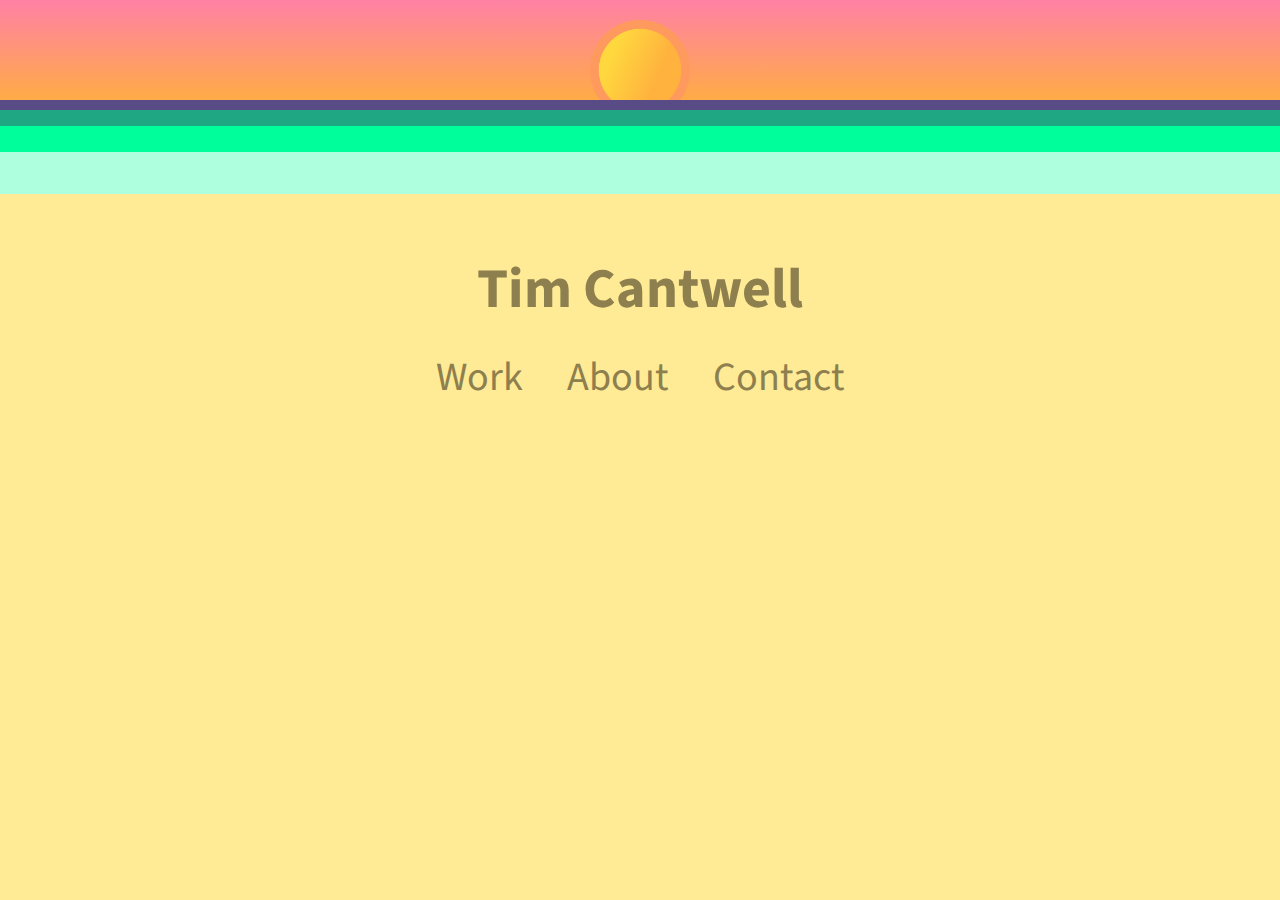
<file: index.html>
<!DOCTYPE html>
<html>
	<head>
        <link rel="shortcut icon" href="assets/favicon.png" type="image/png">
        <link href="css/ctwl.css" rel="stylesheet" />
        <title>Tim Cantwell's Homepage</title>
        
	</head>
    <body>
        <div id="shore">
            <div id="sunset">
                <img id="sun" src="img/sun.png" />
            </div>
            <div id="w1"></div>
            <div id="w2"></div>
            <div id="w3"></div>
            <div id="w4"></div>
        </div>
        <div id="navCont">
            <h1>Tim Cantwell</h1>
            <ul class="navbar">
                <li touch-action="none">Work</li>
                <li touch-action="none">About</li>
                <li touch-action="none">Contact</li>
            </ul>
            <div id='content'>
            </div>
            <div id='waveHook'></div>
        </div>
        <script src="lib/jquery/jquery.js"></script>
        <script src="lib/tween.min.js"></script>
		<script src="js/RequestAnimationFrame.js"></script>
        <script src="lib/hand-1.3.3.js"></script>
        <script src="js/main.js"></script>
    </body>
</html>
</file>
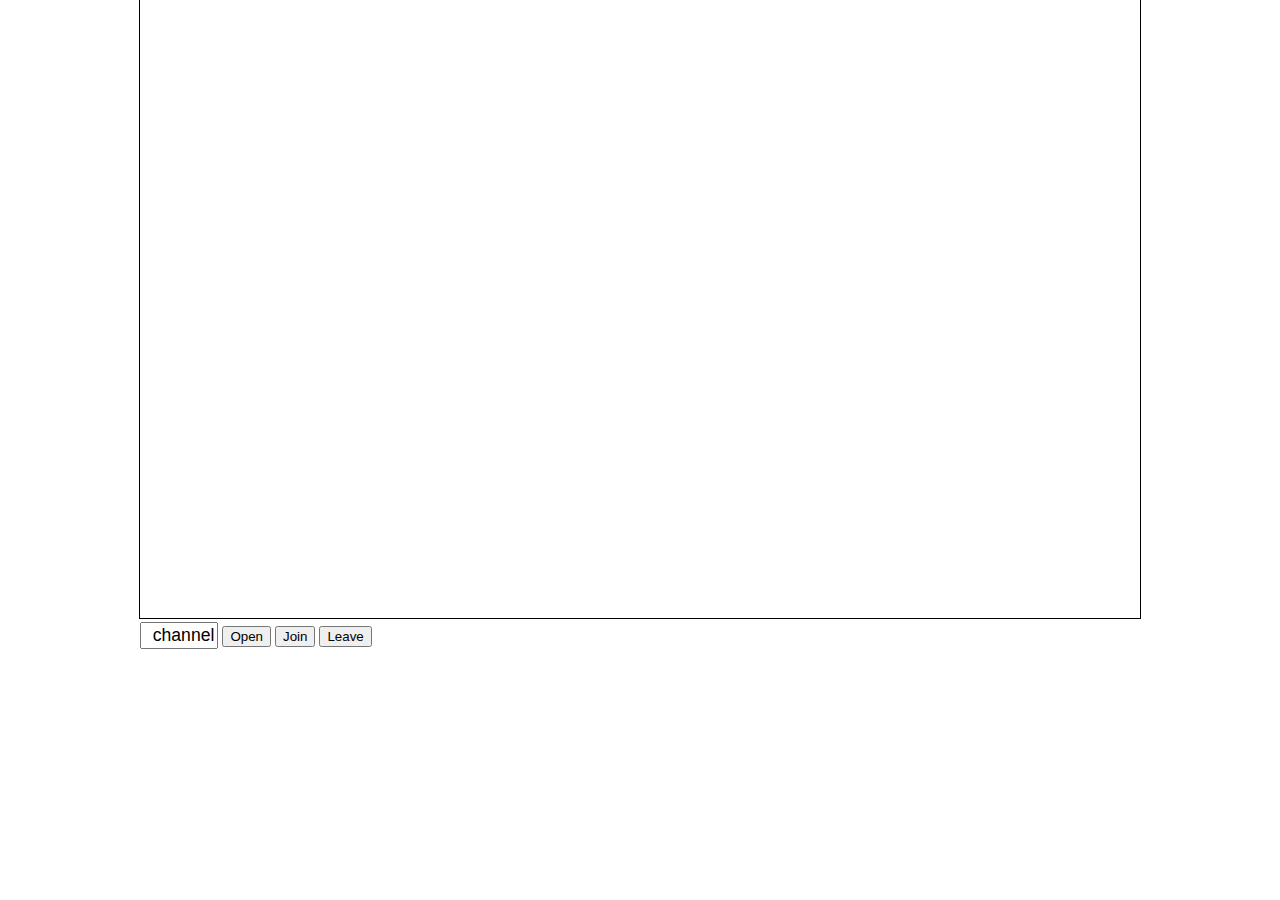
<file: projects/1812/index.html>
<!DOCTYPE html>
<html>
  <head>
    <title></title>
    <link href="styles.css" rel="stylesheet" type="text/css">
    <script type="text/javascript" src="http://code.createjs.com/createjs-2013.09.25.min.js"></script>
    <script type="text/javascript" src="assets/scripts/Box2dWeb-2.1.a.3.min.js"></script>
    <script src="assets/scripts/DataChannel.js"></script>
  </head>
  <body onload="init()" id="body">
    
    <div id="canvasContainer">
        <canvas id="myCanvas" width=500 height=500>
          I'm Sorry, your browser does not support the canvas tag.
        </canvas>
        <input type="text" id="channel" value="channel" title="channel name - use your own channel name"/>
        <button id="init-RTCMultiConnection">Open</button>
        <button id="join-RTCMultiConnection">Join</button>
        <button id="leave">Leave</button>
    </div>
  </body>

  <script type="text/javascript">
    var b2Vec2 = Box2D.Common.Math.b2Vec2;
    var b2BodyDef = Box2D.Dynamics.b2BodyDef;
    var b2Body = Box2D.Dynamics.b2Body;
    var b2FixtureDef = Box2D.Dynamics.b2FixtureDef;
    var b2Fixture = Box2D.Dynamics.b2Fixture;
    var b2World = Box2D.Dynamics.b2World;
    var b2PolygonShape = Box2D.Collision.Shapes.b2PolygonShape;
    var b2CircleShape = Box2D.Collision.Shapes.b2CircleShape;

    var listener = new Box2D.Dynamics.b2ContactListener;

    var box2d = (function() {

    // important box2d scale and speed vars
    var SCALE = 30, STEP = 20, TIMESTEP = 1/STEP;

    var world;
    var lastTimestamp = Date.now();
    var fixedTimestepAccumulator = 0;
    var bodiesToRemove = [];
    var actors = [];
    var bodies = [];
    var targetActors = [];

    // box2d world setup and boundaries
    var setup = function() {
      world = new b2World(new b2Vec2(0,10), true);
      // boundaries - floor
      var floorFixture = new b2FixtureDef;
      floorFixture.density = 1;
      floorFixture.restitution = 0.5;
      floorFixture.shape = new b2PolygonShape;
      floorFixture.shape.SetAsBox((viewWidth+25) / SCALE, 10 / SCALE);
      var floorBodyDef = new b2BodyDef;
      floorBodyDef.type = b2Body.b2_staticBody;
      floorBodyDef.position.x = -25 / SCALE;
      floorBodyDef.position.y = (viewHeight+10) / SCALE;
      var floor = world.CreateBody(floorBodyDef);
      floor.CreateFixture(floorFixture);
      floor.SetUserData(new wallData('floor'));
      // boundaries - left
      var leftFixture = new b2FixtureDef;
      leftFixture.shape = new b2PolygonShape;
      leftFixture.shape.SetAsBox(10 / SCALE, (viewHeight+25) / SCALE);
      var leftBodyDef = new b2BodyDef;
      leftBodyDef.type = b2Body.b2_staticBody;
      leftBodyDef.position.x = -9 / SCALE;
      leftBodyDef.position.y = -25 / SCALE;
      var left = world.CreateBody(leftBodyDef);
      left.CreateFixture(leftFixture);
      left.SetUserData(new wallData('left'));
      // boundaries - right
      var rightFixture = new b2FixtureDef;
      rightFixture.shape = new b2PolygonShape;
      rightFixture.shape.SetAsBox(10 / SCALE, (viewHeight+25) / SCALE);
      var rightBodyDef = new b2BodyDef;
      rightBodyDef.type = b2Body.b2_staticBody;
      rightBodyDef.position.x = (viewWidth+10) / SCALE;
      rightBodyDef.position.y = -25 / SCALE;
      var right = world.CreateBody(rightBodyDef);
      right.CreateFixture(rightFixture);
      right.SetUserData(new wallData('right'));

      listener.BeginContact = function(contact) {
         //console.debug(contact.GetFixtureB().GetBody().GetUserData());
         //console.log(contact.GetFixtureA().GetBody().GetUserData().id);
         //console.log(contact.GetFixtureB().GetBody().GetUserData().id);
         var dataA = contact.GetFixtureA().GetBody().GetUserData();
         var dataB = contact.GetFixtureB().GetBody().GetUserData();

         if(contact.GetFixtureA().GetBody().GetUserData().id == 'floor'){
            createjs.Sound.play("click", createjs.Sound.INTERRUPT_EARLY,null,null,null,0.4,(dataB.skin.x-500)/500);
            bodiesToRemove.push(contact.GetFixtureB().GetBody());
            bodies.splice(bodies.indexOf(contact.GetFixtureB().GetBody()),1);
         }

         if(dataB.id == 'target'){
          //stage.removeChild(dataB.skin);
          bodiesToRemove.push(contact.GetFixtureB().GetBody());
          targetCounter--;
         }
      }
      listener.EndContact = function(contact) {
          // console.log(contact.GetFixtureA().GetBody().GetUserData());
      }
      listener.PostSolve = function(contact, impulse) {
          
      }
      listener.PreSolve = function(contact, oldManifold) {

      }
      world.SetContactListener(listener);
    }

    // actor object - this is responsible for taking the body's position and translating it to your easel display object
    var actorObject = function(body, skin, id) {
      this.body = body;
      this.skin = skin;
      this.id = id;
      this.update = function() {  // translate box2d positions to pixels
        this.skin.rotation = this.body.GetAngle() * (180 / Math.PI);
        this.skin.x = this.body.GetWorldCenter().x * SCALE;
        this.skin.y = this.body.GetWorldCenter().y * SCALE;
      }
      actors.push(this);
      this.removeActor = function() {
        stage.removeChild(this.skin);
        actors.splice(actors.indexOf(this),1);
      }
    }

    var wallData = function(wall) {
      this.id = wall;
    }

    var targetActor = function(x, y, radius,color){
      this.id = 'target';
      this.x = x;
      this.y = y;
      this.rad = radius;
      this.color = color;
      this.skin = new createjs.Shape();
      this.skin.graphics.setStrokeStyle(15);
      this.skin.graphics.beginStroke(this.color);
      this.skin.graphics.drawCircle(0,0,radius);
      this.skin.alpha = 1;
      this.skin.x = x;
      this.skin.y = y;
      this.death = targetDeaths[Math.floor(Math.random() * targetDeaths.length)];
      stage.addChild(this.skin);
      //targetActors[index] = this;
      this.update = function(){}

      this.removeActor = function() {
        //stage.removeChild(this.skin);
        var inst = createjs.Sound.play(this.death.sound, createjs.Sound.INTERRUPT_EARLY,null,null,null,0.2+(this.rad-20)*0.02667,(this.x-500)/500);
        createjs.Tween.get(this.skin).to({scaleX:8, scaleY:8,alpha:0}, inst.getDuration()/3, this.death.tween).call(function(skin){stage.removeChild(skin)},[this.skin]);
        //targetActors.splice(targetActors.indexOf(actor),1);
      }
      //var tween = createjs.Tween.get(circle).to({x:275,y}, (0.5+i*0.04)*1500, createjs.Ease.bounceOut).call(tweenComplete);
      //tweens.push({tween:tween, ref:circle});
    }

    var createTarget = function(x,y,radius,color){
      
      var targetFixture = new b2FixtureDef;
      targetFixture.shape = new b2CircleShape(radius / SCALE);
      var targetBodyDef = new b2BodyDef;
      targetBodyDef.type = b2Body.b2_staticBody;
      targetBodyDef.position.x = x / SCALE;
      targetBodyDef.position.y = y / SCALE;

      var target = world.CreateBody(targetBodyDef);
      target.CreateFixture(targetFixture);
      target.SetUserData(new targetActor(x, y, radius,color));
    }

    // create bullet body shape and assign actor object
    var createBullet = function(skin,angle,power,id) {
      var bulletFixture = new b2FixtureDef;
      bulletFixture.density = 1;
      bulletFixture.restitution = 0.6;
      bulletFixture.shape = new b2CircleShape(9 / SCALE);
      var bulletBodyDef = new b2BodyDef;
      bulletBodyDef.type = b2Body.b2_dynamicBody;
      bulletBodyDef.position.x = skin.x / SCALE;
      bulletBodyDef.position.y = skin.y / SCALE;
      var bullet = world.CreateBody(bulletBodyDef);
      bullet.CreateFixture(bulletFixture);
      bullet.ApplyImpulse(new b2Vec2(Math.cos(angle) * power,Math.sin(angle) * power), bullet.GetWorldCenter());

      // assign actor
      var actor = new actorObject(bullet, skin, id);
      bullet.SetUserData(actor);  // set the actor as user data of the body so we can use it later: body.GetUserData()
      bodies.push(bullet);
    }

    // remove actor and it's skin object
    /*
    var removeActor = function(actor) {
      stage.removeChild(actor.skin);
      actors.splice(actors.indexOf(actor),1);
    }
    */

    // box2d update function. delta time is used to avoid differences in simulation if frame rate drops
    var update = function() {
      var now = Date.now();
      var dt = now - lastTimestamp;
      fixedTimestepAccumulator += dt;
      lastTimestamp = now;
      while(fixedTimestepAccumulator >= STEP) {
        // remove bodies before world timestep
        for(var i=0, l=bodiesToRemove.length; i<l; i++) {
          bodiesToRemove[i].GetUserData().removeActor();
          bodiesToRemove[i].SetUserData(null);
          world.DestroyBody(bodiesToRemove[i]);
        }
        bodiesToRemove = [];

        // update active actors
        for(var i=0, l=actors.length; i<l; i++) {
          actors[i].update();
        }

        world.Step(TIMESTEP, 5, 5);

        fixedTimestepAccumulator -= STEP;
        world.ClearForces();
          if(bodies.length > 30) {
            bodiesToRemove.push(bodies[0]);
            bodies.splice(0,1);
          }
      }
    }

    return {
      setup: setup,
      update: update,
      createBullet: createBullet,
      createTarget: createTarget,
    }
  })();

    function cannon(id, x, y){
      this.id = id;
      this.x = x;
      this.y = y;

      //rectangle = new createjs.Shape();
      this.bitmap = new createjs.Bitmap(queue.getResult("cannon"));
      //rectangle.graphics.beginFill('blue').drawRect(0, 0, 80, 30);
      //rectangle.regX = 0;
      this.bitmap.regY = 15;
      this.bitmap.regX = 9;
      //rectangle.regY = 15;
      this.bitmap.x = x;
      this.bitmap.y = y;
      //rectangle.x = rectangle.y = 600;
      //this.bitmap.rotation = -90;
      stage.addChild(this.bitmap);

      
      this.update = function(_x,_y){
        var cannonAngle = Math.atan((_y-this.y)/(_x-this.x))*(180/Math.PI);
          if(_x < this.x){
            cannonAngle += 180;
          }
          this.bitmap.rotation = cannonAngle;
      }

      this.remove = function(){
        stage.removeChild(this.bitmap);
      }
    }

    // Chat Initializers
    // Basically like owning a dope loop pedal

    var channel = new DataChannel();
    var myId = Math.floor(Math.random()*100000);
    channel.userid =myId;
    console.log(myId);
    var isInitiator = false;
    var inChannel = false;
    /*
    channel.onmessage = function (data, userid, latency) {
        console.debug(userid, 'posted', data);
        //appendDIV(data);
        console.log('latency:', latency, 'ms');
        createjs.Sound.play("songA");
    };
    */

    channel.onopen = function (userid) {
        //if (document.getElementById('chat-input')) document.getElementById('chat-input').disabled = false;
        if (document.getElementById('file')) document.getElementById('file').disabled = false;

        if (document.getElementById('init-RTCMultiConnection')) document.getElementById('init-RTCMultiConnection').disabled = true;
        if(!isInitiator && !inChannel){
          channel.send(JSON.stringify({op:'newUser', x:myCannon.x, y:myCannon.y}, null, '\t'));
        }
        inChannel = true;
        console.log('connecting to '+userid.toString());
    };

    channel.onclose = function(event){
    }

    document.getElementById('init-RTCMultiConnection').onclick = function () {
        channel.open(document.getElementById('channel').value || 'channel');
        document.getElementById('join-RTCMultiConnection').disabled = true;
        document.getElementById('init-RTCMultiConnection').disabled = true;
        isInitiator=true;
        window.onbeforeunload = function(e){channel.leave()};
    };

    document.getElementById('join-RTCMultiConnection').onclick = function () {
        channel.connect(document.getElementById('channel').value || 'channel');
        document.getElementById('join-RTCMultiConnection').disabled = true;
        document.getElementById('init-RTCMultiConnection').disabled = true;
        window.onbeforeunload = function(e){channel.leave()};
    };

    document.getElementById('leave').onclick = function() {
      channel.leave();
      document.getElementById('join-RTCMultiConnection').disabled = false;
      document.getElementById('init-RTCMultiConnection').disabled = false;
    }
    /*
    var chatOutput = document.getElementById('chat-output'),
            fileProgress = document.getElementById('file-progress');

    function appendDIV(data, parent) {
        var div = document.createElement('div');
        div.innerHTML = data;

        if (!parent) chatOutput.appendChild(div, chatOutput.firstChild);
        else fileProgress.appendChild(div, fileProgress.firstChild);

        div.tabIndex = 0;
        div.focus();

        chatInput.focus();
    }
    */
    /*
    var chatInput = document.getElementById('chat-input');
    chatInput.onkeypress = function (e) {
        if (e.keyCode !== 13 || !this.value) return;
        appendDIV(this.value);
        channel.send(this.value);
        this.value = '';
        this.focus();
    };
    */
  
  /* users presence detection */
    channel.onleave = function (userid) {
    var message = 'A user whose id is '+ userid + ' left you!';
        //channel._channels.splice(0,1);
        //appendDIV(message);
        console.warn(message);
        //bodies.splice(bodies.indexOf(contact.GetFixtureB().GetBody()),1);
        if(isInitiator){
          channel.eject(userid);
        }
        cannons[userid].remove();
        cannons.splice(cannons.indexOf(cannons[userid]),1);
    };

      var stage;
      var queue
      var canvasRef;
      var viewWidth;
      var viewHeight;

      var tweens;
      var activeCount;
      var circleCount = 25;
      var rectangle

      var updateDelayCounter = 0; // counter for delaying creation of bullets
      var targetCounter = 0;

      var bulletStart;

      var cannons = [];
      var myCannon;

      var targetDeaths = [];
      /*
      Array.prototype.randomElement = function () {
        return this[Math.floor(Math.random() * this.length)]
      }
      */

      function init() {
        var ctx = document.getElementById('myCanvas').getContext('2d');
        viewWidth = document.getElementById('canvasContainer').offsetWidth;//window.innerWidth;
        viewHeight = document.getElementById('canvasContainer').offsetHeight;//window.innerHeight;
        ctx.canvas.width  = viewWidth;
        ctx.canvas.height = viewHeight;

        stage = new createjs.Stage('myCanvas');
        queue = new createjs.LoadQueue(false);
        box2d.setup();

        var bullets = (function() {

          var spawn = function(id,x,y,x0,y0,time) {
            var bulletBMP = new createjs.Bitmap(queue.getResult("bullet"));
            bulletBMP.x = x0;
            bulletBMP.y = y0;
            bulletBMP.regX = 9;   // important to set origin point to center of your bitmap
            bulletBMP.regY = 9; 
            bulletBMP.snapToPixel = true;
            bulletBMP.mouseEnabled = false;
            stage.addChild(bulletBMP);

            var angle = Math.atan((y-y0)/(x-x0));
            if(x <x0){
              angle += Math.PI;
            }
            if(time > 250){
              time = 5.7;
            }
            else{
              time = time /43.9;
            }
            if(time < 3.2){
                time = 3.2;
            }
            box2d.createBullet(bulletBMP, angle, time,id);
          }

          return {
            spawn: spawn
          }
        })();

        var pathArray = window.location.href.split( '/' );
        var host = pathArray[2];

        queue.installPlugin(createjs.Sound);
        createjs.Sound.registerPlugin(createjs.WebAudioPlugin);
        queue.addEventListener("complete", onLoadComplete);
        queue.loadManifest([{id:"shrimp", src:"assets/shrimp64.png"},
                            {id:"bullet", src:"assets/bullet18.png"},
                            {id:"cannon", src:"assets/cannonPlaceHolder.png"}, 
                            {id:"songA", src:"assets/ToneWobbleA.mp3", data: 8},   // Tonewobble from createjs
                            {id:"songC", src:"assets/ToneWobbleC.mp3", data: 8},
                            {id:"click", src:"assets/click.ogg", data:16},
                            {id:"fire", src:"assets/fire.ogg", data:16},
                            {id:"chime", src:"assets/chime.ogg", data:8},
                            {id:"chimeM7", src:"assets/chimedown7.ogg", data:4},
                            {id:"chimeP7", src:"assets/chimeup5.ogg", data:4},
                            {id:"chimeB", src:"assets/chimeupBounce.ogg", data:4}]); // snapper4298 nikon. edits made

        var targetDeath = function(sound,tween) {
          this.sound = sound;
          this.tween = tween;
        }

        targetDeaths.push(new targetDeath('songA',createjs.Ease.quintIn));
        targetDeaths.push(new targetDeath('songC', createjs.Ease.quintIn));
        targetDeaths.push(new targetDeath('chime', createjs.Ease.quadIn));
        targetDeaths.push(new targetDeath('chimeM7', createjs.Ease.linear));
        targetDeaths.push(new targetDeath('chimeP7', createjs.Ease.linear));
        targetDeaths.push(new targetDeath('chimeB', createjs.Ease.bounceIn))


        function tick(event){
          myCannon.update(stage.mouseX, stage.mouseY);
          //myCannon.bitmap.x =700;
          stage.update();
          box2d.update();

          updateDelayCounter++;
          if(!(updateDelayCounter % 8) && inChannel){
            channel.send(JSON.stringify({op:'update', rot:myCannon.bitmap.rotation}));
          }

          if(Math.random() < 0.04 && targetCounter < 40 && isInitiator){
            var x = 100+800*Math.random();
            var y = 100+200*Math.random();
            var radius = 20+Math.random()*30;
            var color = '#'+Math.floor(Math.random()*16777215).toString(16); //paulirish.com/2009/random-hex-color-code-snippets/
            box2d.createTarget(x,y,radius,color);
            targetCounter++;
            channel.send(JSON.stringify({op:'target', x:x, y:y, radius:radius, color:color}));
          }
        }

        function tweenComplete() {
            activeCount--;
        }

        function loadBullet(event){
          bulletStart = Date.now();
        }

        function fireBullet(event){
          if(stage.mouseInBounds){
            bullets.spawn(myId,stage.mouseX, stage.mouseY, myCannon.x,myCannon.y, Date.now()-bulletStart);
            if (inChannel){
              channel.send(JSON.stringify({op:'bullet', x:stage.mouseX, y:stage.mouseY, time:Date.now()-bulletStart}));
            }
          }
        }

        function handleClick(event){
          instance = createjs.Sound.play("fire", createjs.Sound.INTERRUPT_EARLY,null,null,null,0.13,(myCannon.x-500)/500);
        }

        function mouseMove(event){
          //channel.send(stage.mouseX);
        }

        function onLoadComplete(event){
          var back = new createjs.Shape();
          //ball.addEventListener("click", handleClick);
          stage.addEventListener("click", handleClick);
          stage.addEventListener("stagemousedown", loadBullet);
          stage.addEventListener("stagemouseup", fireBullet);
          //stage.addEventListener("stagemousemove", mouseMove);
          back.graphics.beginFill('B5E6FF').drawRect(0,0,viewWidth,viewHeight);

          stage.addChild(back);

          myCannon = new cannon(myId, Math.random()*1000, 500);
          cannons[myId] = myCannon;

          var bmap = new createjs.Bitmap(queue.getResult("cannonPlaceHolder"));
          //rectangle.graphics.beginFill('blue').drawRect(0, 0, 80, 30);
          //rectangle.regX = 0;
          bmap.regY = 15;
          //rectangle.regY = 15;
          bmap.x = 100;
          bmap.y = 100;
          //rectangle.x = rectangle.y = 600;
          //this.bitmap.rotation = -90;
          stage.addChild(bmap);

          //box2d.createTarget();

          createjs.Ticker.addEventListener("tick", tick);
          createjs.Ticker.setFPS(30);

          channel.onmessage = function (data, userid, latency) {
            //console.debug(userid, 'posted', data);
            var jsonData = JSON.parse(data);
            var op = jsonData['op'];

            if(op == 'update'){
              cannons[userid].bitmap.rotation = jsonData.rot;
              return;
            }
            if(op == 'bullet'){
              bullets.spawn(userid,jsonData.x, jsonData.y, cannons[userid].x,cannons[userid].y, jsonData.time);
              return;
            }
            if(op == 'target'){
              box2d.createTarget(jsonData.x, jsonData.y, jsonData.radius, jsonData.color);
            }

            if(op == 'newUser'){
              for(elem in cannons){
                //console.log(elem);
                var tempCannon = cannons[elem];
                channel.channels[userid].send(JSON.stringify({op:'addUser', id:elem, x:tempCannon.x, y:tempCannon.y}));
              }
              cannons[userid]= new cannon(userid, jsonData.x, jsonData.y);
              channel.send(JSON.stringify({op:'addUser', id:userid, x:jsonData.x, y:jsonData.y}));
              return;
            }

            if(op == 'addUser'){
              //console.log(jsonData.id);
              //console.log('myid: '+myId.toString());
              //console.log(jsonData.id != myId);
              if(jsonData.id != myId){
                cannons[jsonData['id']] = new cannon(jsonData.id, jsonData.x, jsonData.y);
              }
              return;
            }
          };

          //console.log(createjs.Sound.activePlugin.toString());
        }
      }

    </script>
</html>
</file>
<file: css/ctwl.css>
@import url(http://fonts.googleapis.com/css?family=Source+Sans+Pro);

body {
    background: #ffea95;
    margin: 0;
    width: 100%;
    height: 100%;
    position: absolute;
}

#shore {
    position: absolute;
    width: 100%;
    //height: 100%;
    z-index:10;
}

#sunset {
    background: linear-gradient(0deg, #ffab46, #ff81a5);
    height: 100px;
    position: relative;
}


#sun {
    display: block;
    margin-left: auto;
    margin-right: auto;
    max-width: 100px;
    padding-top: 20px;
    position: relative;
}

#w1 {
    background: #594c86;
    min-height: 10px;
    position: relative;
}

#w2 {
    background: #1fa682;
    min-height: 16px;
    position: relative;
}

#w3 {
    background: #00ff9a;
    min-height: 26px;
    position: relative;
}

#w4 {
    background: #adffde;
    min-height: 42px;
    position: relative;
}

#navCont {
    text-align: center;
    position: absolute;
    width:100%;
    margin: 250px auto auto 0;
}

h1 {
    font-family: 'Source Sans Pro', sans-serif;
	font-size: 350%;
	color: #8d804e;
    padding: 0;
    margin: 0;
}

.navbar {
    list-style: none;
    padding:0;
    z-index: 9;
    margin: 0 0 0 0;
}

.navbar li {
    display: inline-block;
    padding: 20px;
    font-family: 'Source Sans Pro', sans-serif;
    //font-family: 'Finger Paint', cursive;
	font-size: 250%;
	color: #8d7f4e;
}

p {
    font-family: helvetica, arial;
    font-size: 100%;
    line-height: 150%;
    color: #8d7f4e;
    padding-left: 20px;
    padding-right: 20px;
    width: 50%;
    margin-right: auto;
    margin-left: auto;
}

@media only screen and (max-width: 800px) {
    h1 {
        font-size: 700%;
    }
    .navbar li {
        display: block;
        padding: 0;
        font-size: 500%;
    }

    #navCont {
        margin-top: 500px;
    }

    #sunset {
        height: 200px;
    }

    #sun {
        max-width: 200px;
        padding-top: 60px;
    }

    #w1 {
        min-height: 20px;
    }

    #w2 {
        min-height: 32px;
    }

    #w3 {
        min-height: 52px;
    }

    #w4 {
        min-height: 84px;
    }
    
    p {
        font-family: helvetica, arial;
        font-size: 200%;
        line-height: 150%;
        color: #8d7f4e;
        padding-left: 20px;
        padding-right: 20px;
        width: 80%;
        margin-right: auto;
        margin-left: auto;
    }
}
</file>
<file: projects/1812/styles.css>
/**
 * Eric Meyer's Reset CSS v2.0 (http://meyerweb.com/eric/tools/css/reset/)
 * http://cssreset.com
 */
html, body, div, span, applet, object, iframe,
h1, h2, h3, h4, h5, h6, p, blockquote, pre,
a, abbr, acronym, address, big, cite, code,
del, dfn, em, img, ins, kbd, q, s, samp,
small, strike, strong, sub, sup, tt, var,
b, u, i, center,
dl, dt, dd, ol, ul, li,
fieldset, form, label, legend,
table, caption, tbody, tfoot, thead, tr, th, td,
article, aside, canvas, details, embed,
figure, figcaption, footer, header, hgroup,
menu, nav, output, ruby, section, summary,
time, mark, audio, video {
    margin: 0;
    padding: 0;
    border: 0;
    font-size: 100%;
    font: inherit;
    vertical-align: baseline;
}
body{
    position:absolute;
    width:100%;
}

#channel {
    font-size: 1.1em;
    text-align: right;
    width: 4em;
}
#chat-input {
    font-size: 2em;
    width: 98%;
}
#canvasContainer {
    clear:both;
    width:1000px;
    height:618px;
    margin:0px auto 0px auto;
    position:relative;
    outline:1px solid black;
}
</file>
